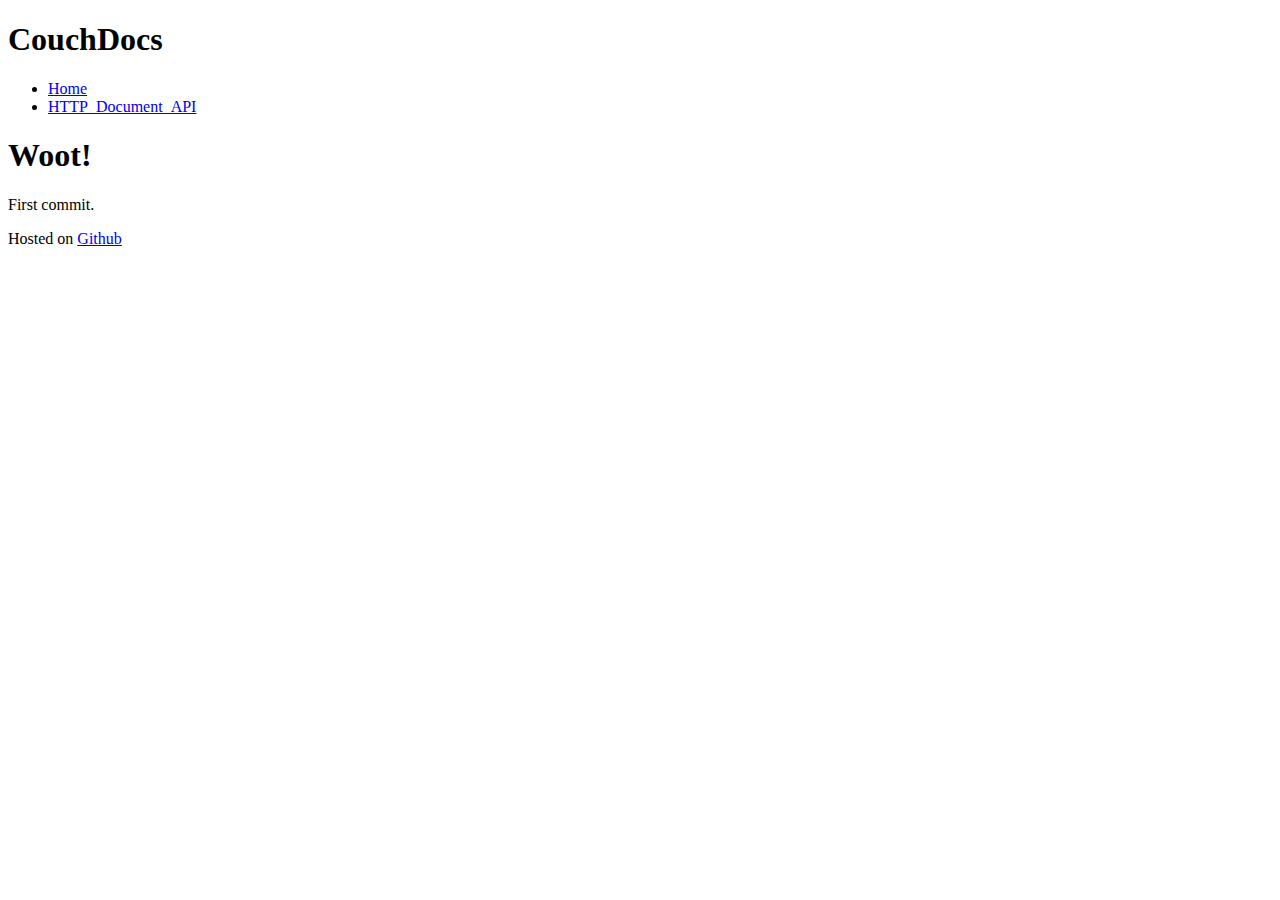
<file: index.html>
<!DOCTYPE html>
<html lang="en">
  <head>
    <meta charset="utf-8" />
    <title>CouchDocs - Welcome</title>
    <link rel="stylesheet" href="css/style.css" type="text/css" media="screen" />
  </head>
  <body>
    <div class="container"> 
      <div id="header"> 
          <h1>CouchDocs</h1>
      </div>
      
  <div id="menu">
  <ul id="actions">
    <li><a href="/">Home</a></li>
    <li><a href="/HTTP_Document_API.html">HTTP_Document_API</a></li>
  </ul>
</div>

      <h1>Woot!</h1>
<p>First commit.</p>
      <div id="footer">
        <p>Hosted on <a href="http://github.com/">Github</a></p>
      </div>
    </div>
  </body>
</html>
</file>
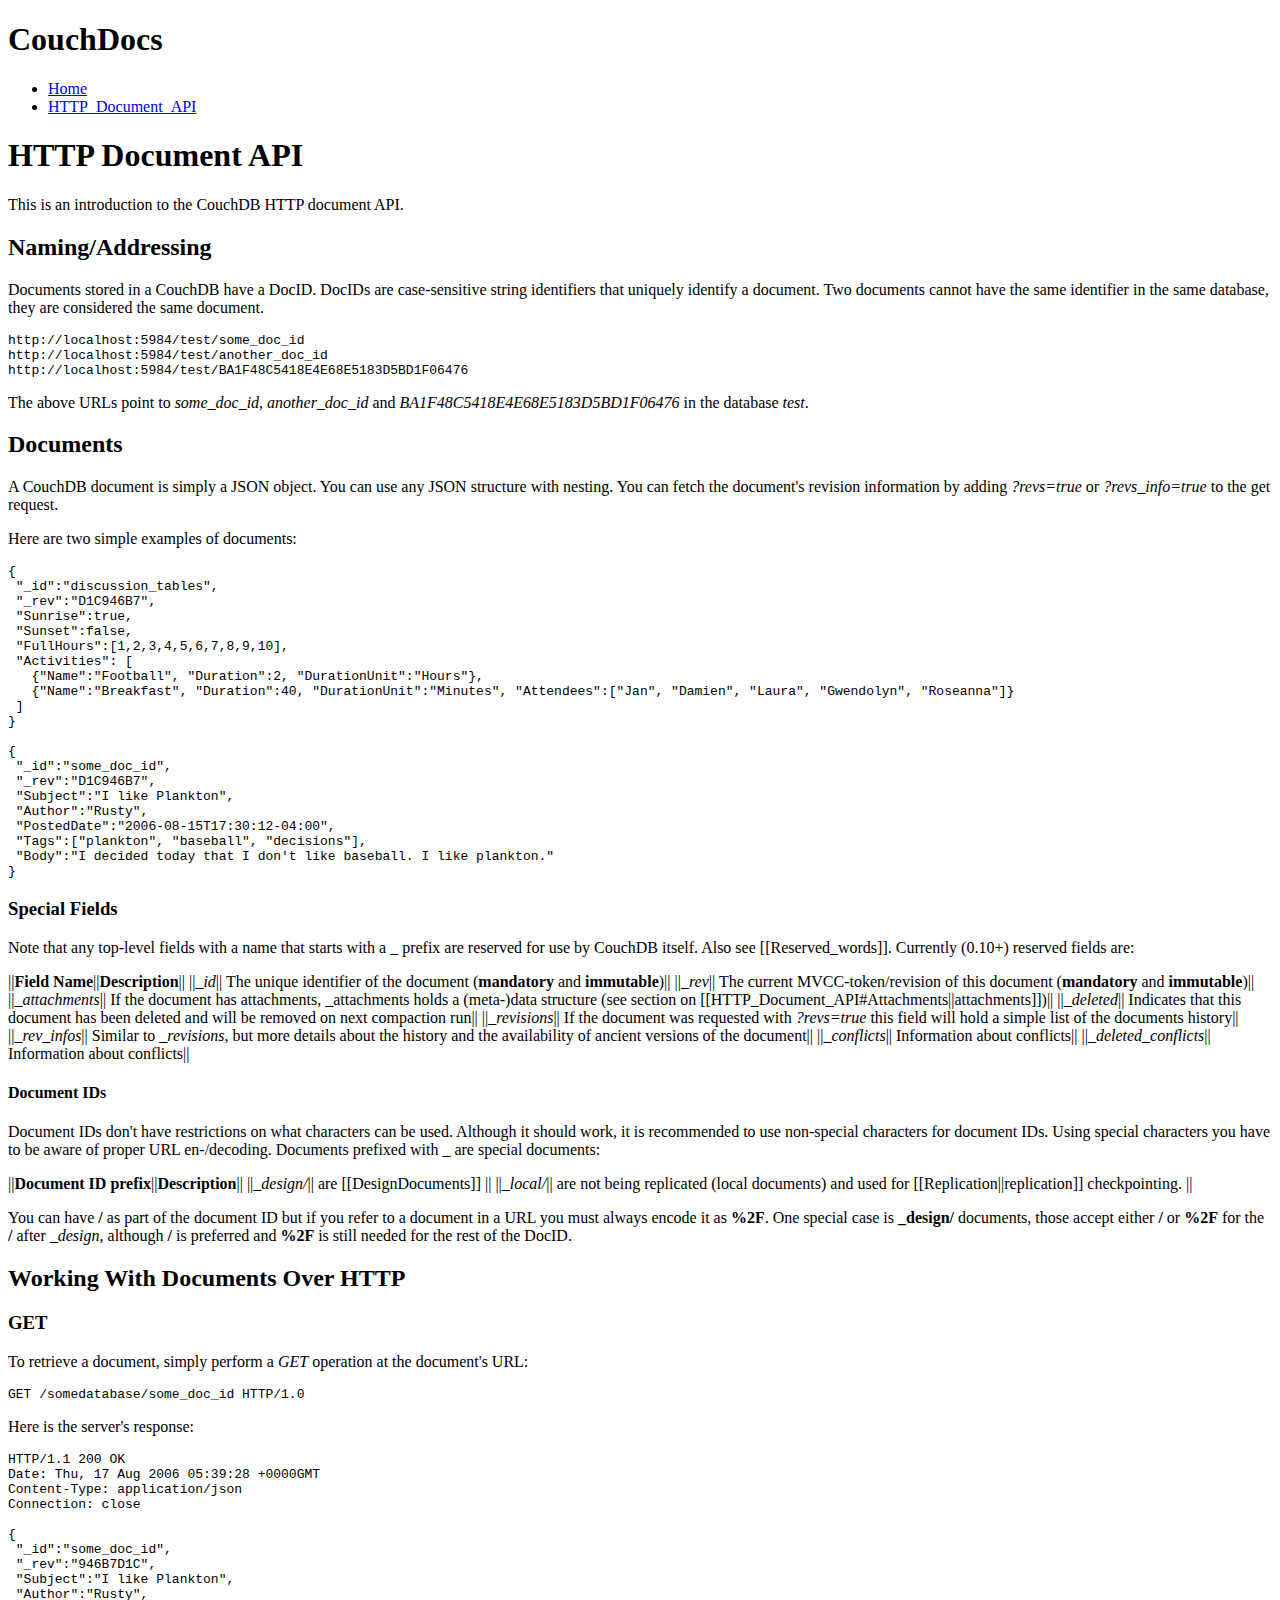
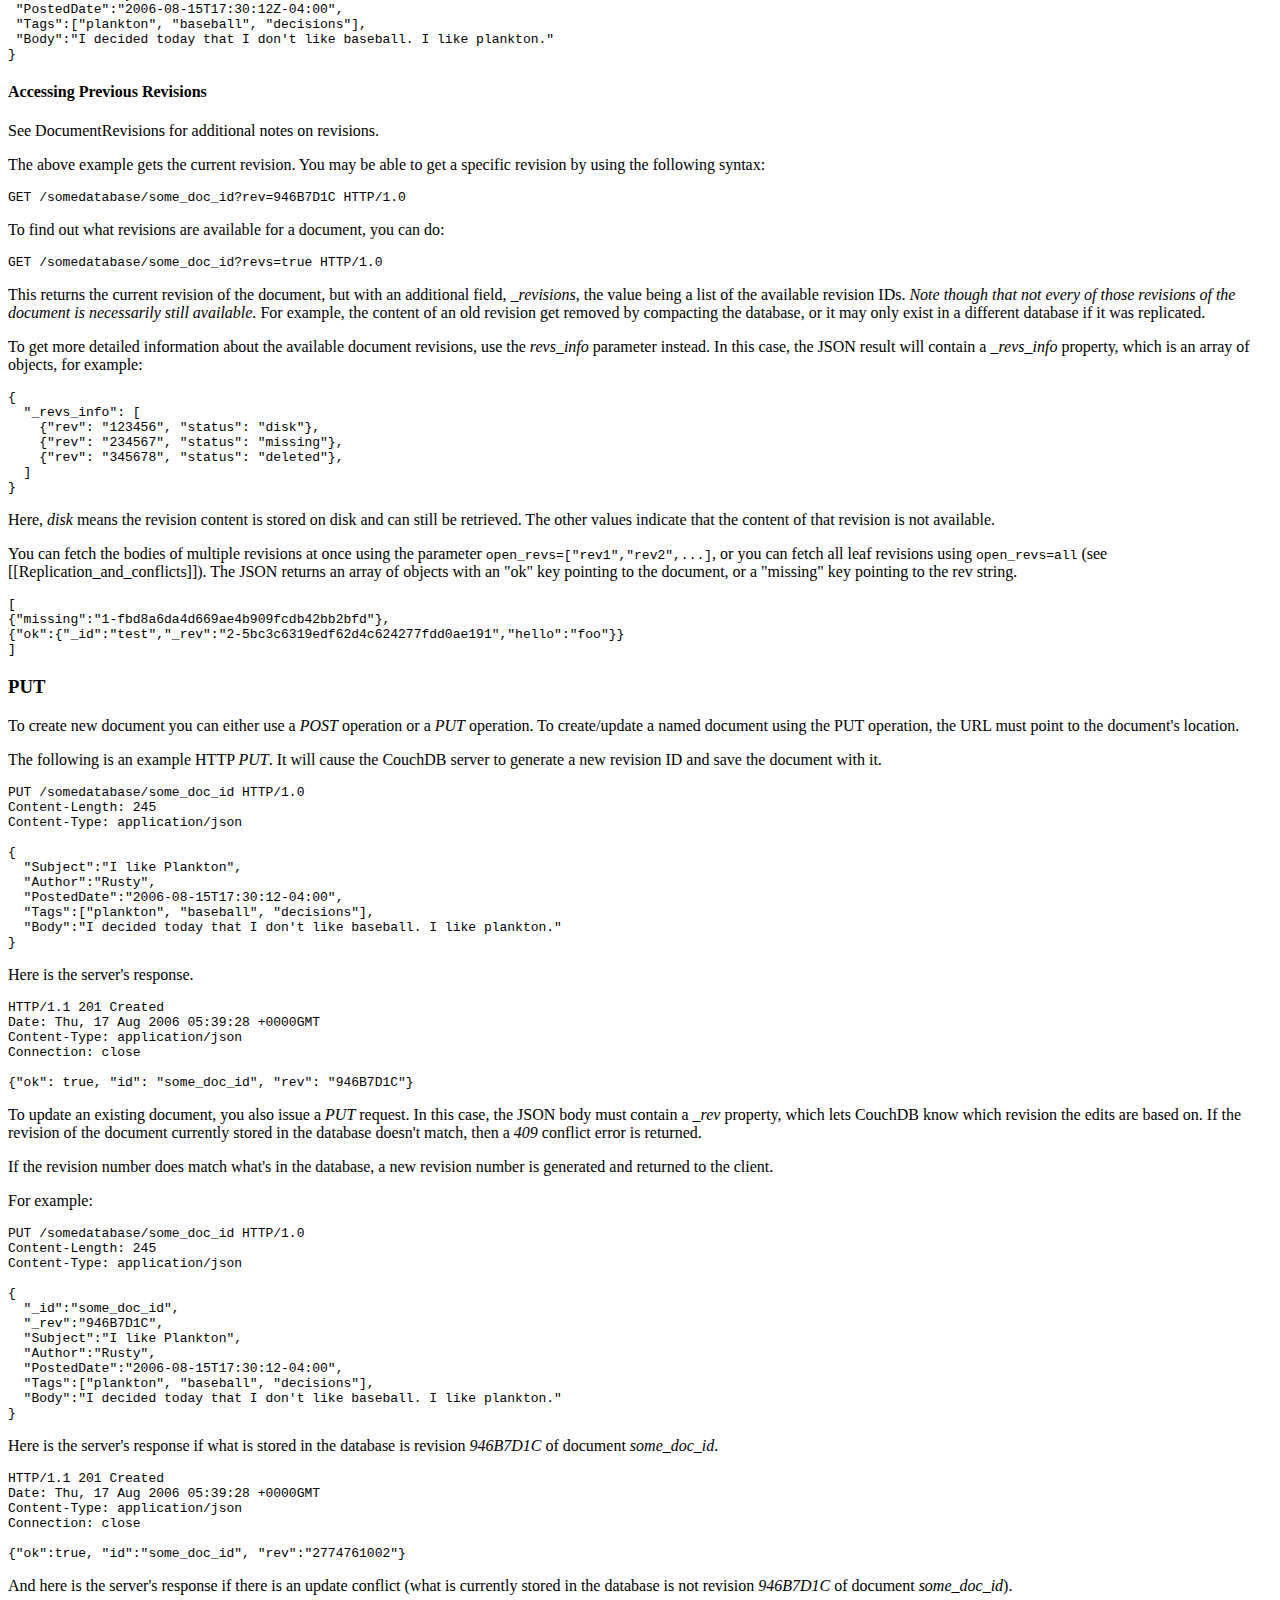
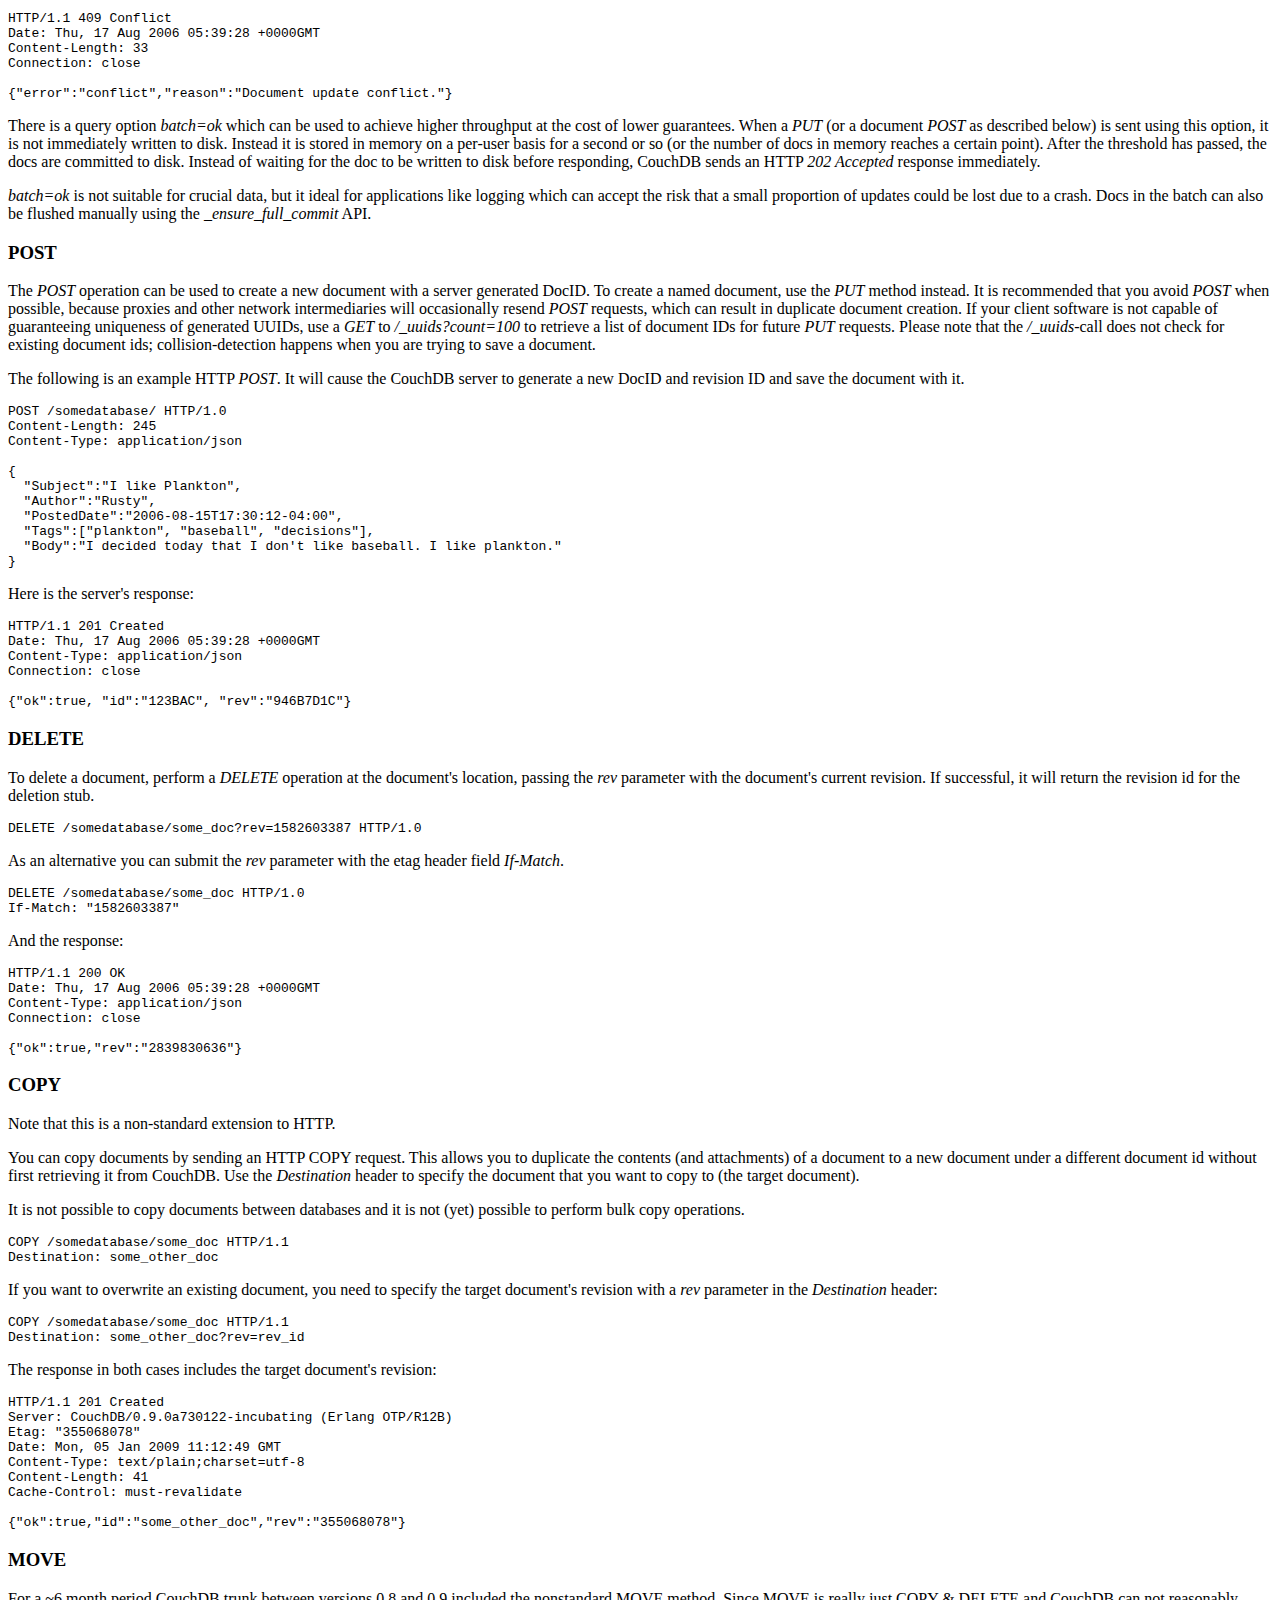
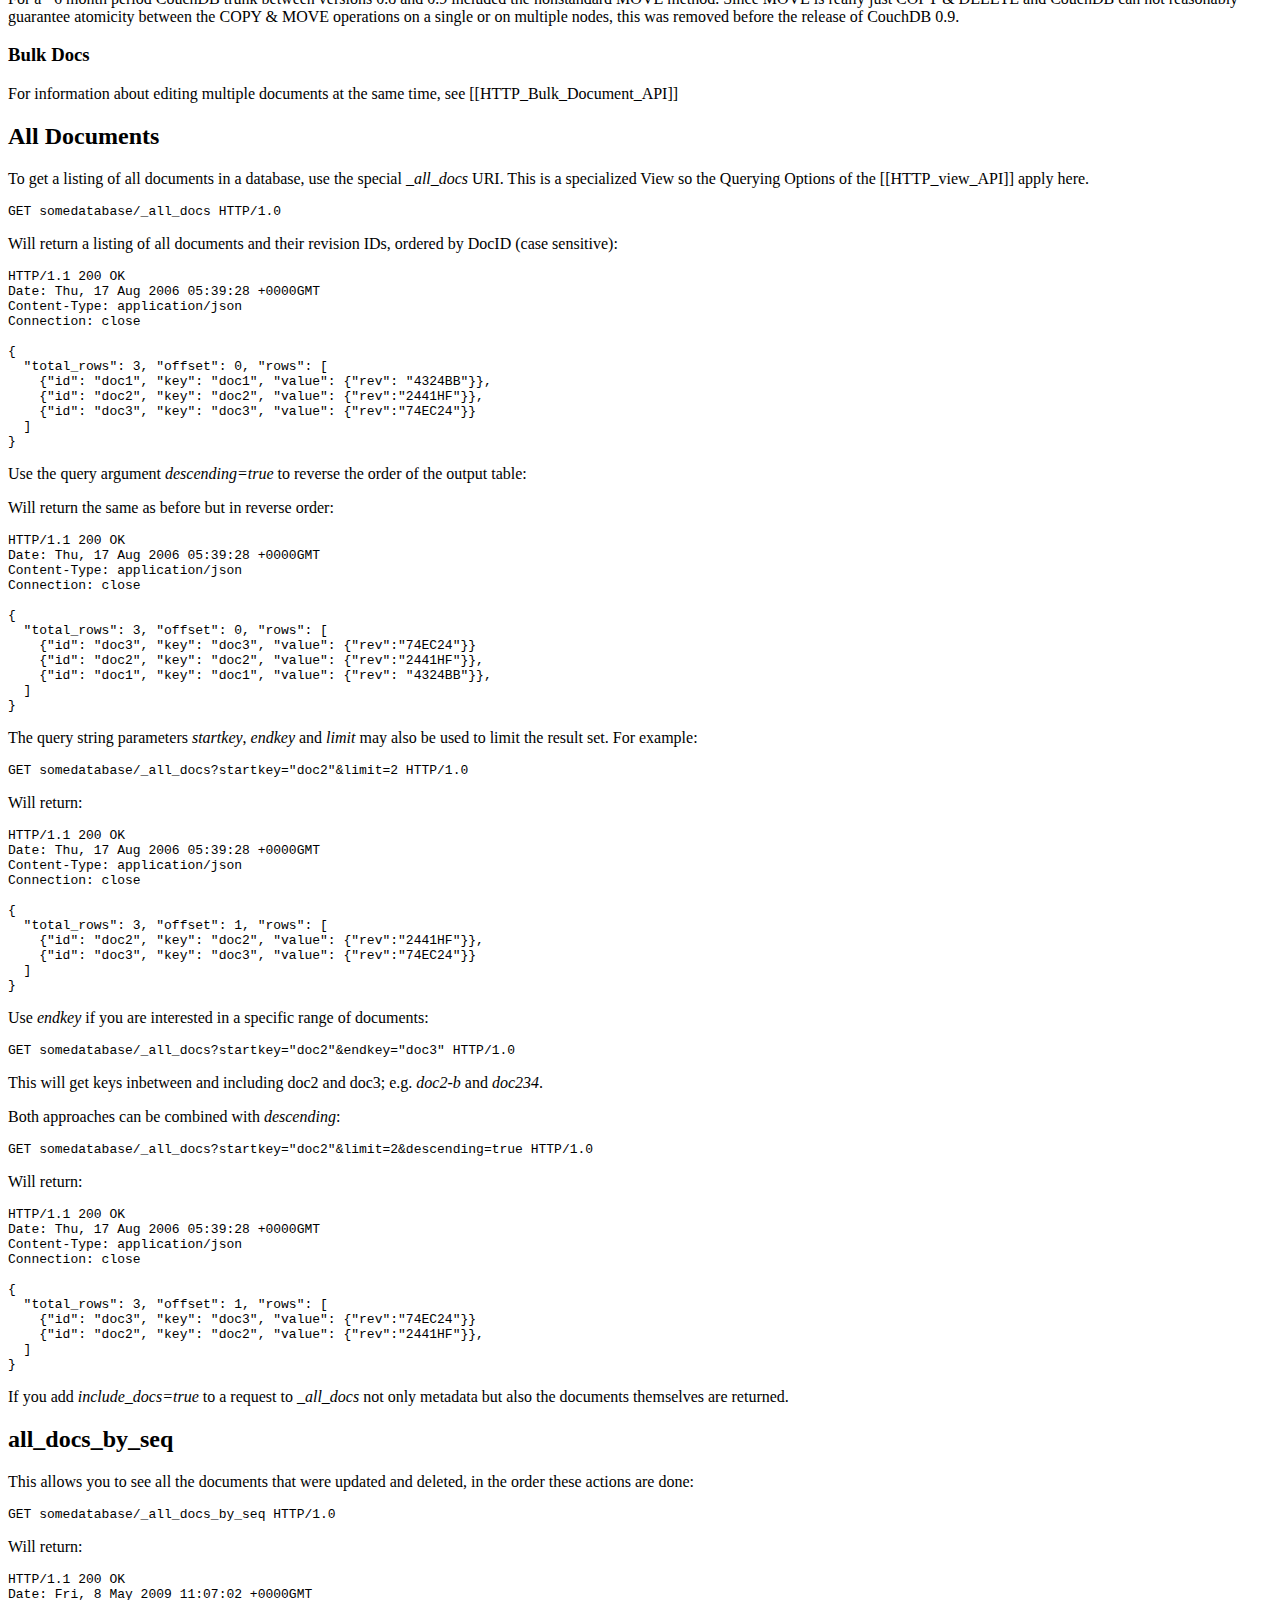
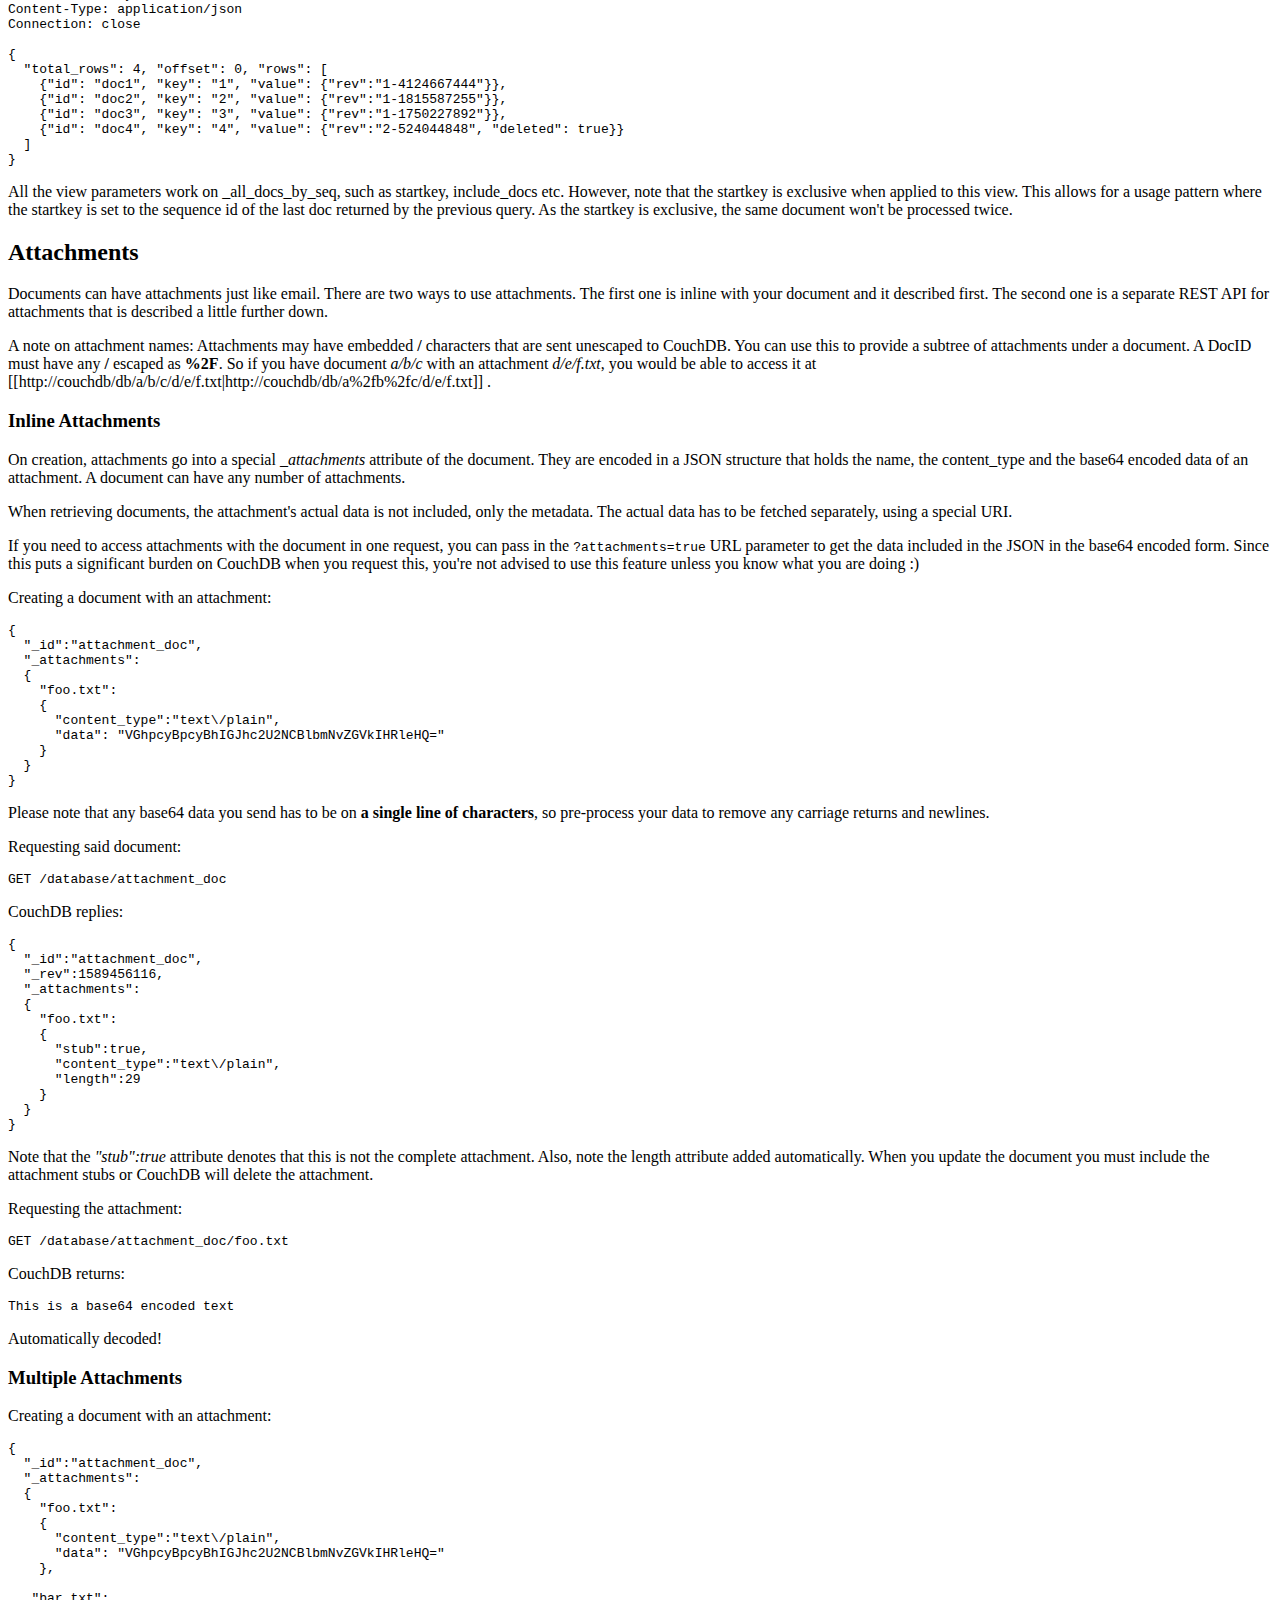
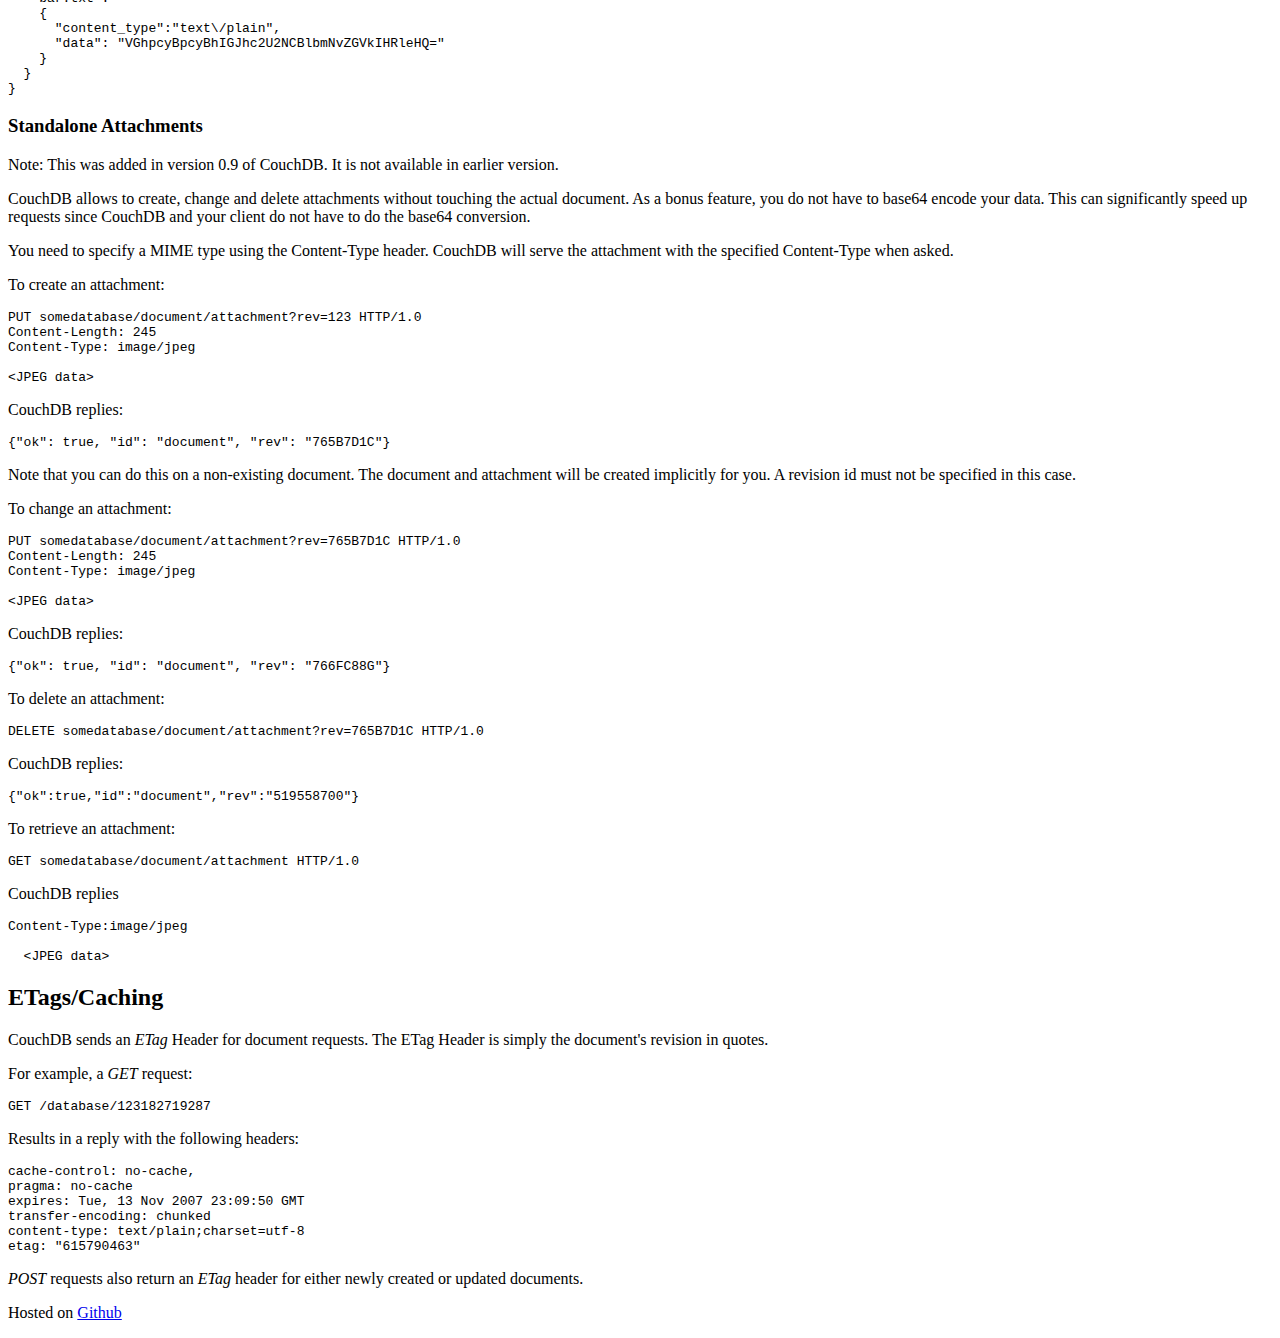
<file: HTTP_Document_API.html>
<!DOCTYPE html>
<html lang="en">
  <head>
    <meta charset="utf-8" />
    <title>CouchDocs - Welcome</title>
    <link rel="stylesheet" href="css/style.css" type="text/css" media="screen" />
  </head>
  <body>
    <div class="container"> 
      <div id="header"> 
          <h1>CouchDocs</h1>
      </div>
      
  <div id="menu">
  <ul id="actions">
    <li><a href="/">Home</a></li>
    <li><a href="/HTTP_Document_API.html">HTTP_Document_API</a></li>
  </ul>
</div>

      <h1>HTTP Document API</h1>
<p>This is an introduction to the CouchDB HTTP document API.</p>
<h2>Naming/Addressing</h2>
<p>Documents stored in a CouchDB have a DocID. DocIDs are case-sensitive string identifiers that uniquely identify a document. Two documents cannot have the same identifier in the same database, they are considered the same document.</p>
<pre><code>http://localhost:5984/test/some_doc_id
http://localhost:5984/test/another_doc_id
http://localhost:5984/test/BA1F48C5418E4E68E5183D5BD1F06476
</code></pre>
<p>The above URLs point to <em>some_doc_id</em>, <em>another_doc_id</em> and <em>BA1F48C5418E4E68E5183D5BD1F06476</em> in the database <em>test</em>.</p>
<h2>Documents</h2>
<p>A CouchDB document is simply a JSON object. You can use any JSON structure with nesting. You can fetch the document's revision information by adding <em>?revs=true</em> or <em>?revs_info=true</em> to the get request.</p>
<p>Here are two simple examples of documents:</p>
<pre><code>{
 "_id":"discussion_tables",
 "_rev":"D1C946B7",
 "Sunrise":true,
 "Sunset":false,
 "FullHours":[1,2,3,4,5,6,7,8,9,10],
 "Activities": [
   {"Name":"Football", "Duration":2, "DurationUnit":"Hours"},
   {"Name":"Breakfast", "Duration":40, "DurationUnit":"Minutes", "Attendees":["Jan", "Damien", "Laura", "Gwendolyn", "Roseanna"]}
 ]
}

{
 "_id":"some_doc_id",
 "_rev":"D1C946B7",
 "Subject":"I like Plankton",
 "Author":"Rusty",
 "PostedDate":"2006-08-15T17:30:12-04:00",
 "Tags":["plankton", "baseball", "decisions"],
 "Body":"I decided today that I don't like baseball. I like plankton."
}
</code></pre>
<h3>Special Fields</h3>
<p>Note that any top-level fields with a name that starts with a <em>_</em> prefix are reserved for use by CouchDB itself. Also see [[Reserved_words]]. Currently (0.10+) reserved fields are:</p>
<p>||<strong>Field Name</strong>||<strong>Description</strong>||
  ||<em>_id</em>|| The unique identifier of the document (<strong>mandatory</strong> and <strong>immutable</strong>)||
  ||<em>_rev</em>|| The current MVCC-token/revision of this document (<strong>mandatory</strong> and <strong>immutable</strong>)||
  ||<em>_attachments</em>|| If the document has attachments, _attachments holds a (meta-)data structure (see section on [[HTTP_Document_API#Attachments||attachments]])||
  ||<em>_deleted</em>|| Indicates that this document has been deleted and will be removed on next compaction run||
  ||<em>_revisions</em>|| If the document was requested with <em>?revs=true</em> this field will hold a simple list of the documents history||
  ||<em>_rev_infos</em>|| Similar to <em>_revisions</em>, but more details about the history and the availability of ancient versions of the document||
  ||<em>_conflicts</em>|| Information about conflicts||
  ||<em>_deleted_conflicts</em>|| Information about conflicts||</p>
<h4>Document IDs</h4>
<p>Document IDs don't have restrictions on what characters can be used. Although it should work, it is recommended to use non-special characters for document IDs. Using special characters you have to be aware of proper URL en-/decoding. Documents prefixed with <em>_</em> are special documents:</p>
<p>||<strong>Document ID prefix</strong>||<strong>Description</strong>||
  ||<em>_design/</em>|| are [[DesignDocuments]] ||
  ||<em>_local/</em>|| are not being replicated (local documents) and used for [[Replication||replication]] checkpointing. ||</p>
<p>You can have <strong>/</strong> as part of the document ID but if you refer to a document in a URL you must always encode it as <strong>%2F</strong>. One special case is <strong>_design/</strong> documents, those accept either <strong>/</strong> or <strong>%2F</strong> for the <strong>/</strong> after <em>_design</em>, although <strong>/</strong> is preferred and <strong>%2F</strong> is still needed for the rest of the DocID.</p>
<h2>Working With Documents Over HTTP</h2>
<h3>GET</h3>
<p>To retrieve a document, simply perform a <em>GET</em> operation at the document's URL:</p>
<pre><code>GET /somedatabase/some_doc_id HTTP/1.0
</code></pre>
<p>Here is the server's response:</p>
<pre><code>HTTP/1.1 200 OK
Date: Thu, 17 Aug 2006 05:39:28 +0000GMT
Content-Type: application/json
Connection: close

{
 "_id":"some_doc_id",
 "_rev":"946B7D1C",
 "Subject":"I like Plankton",
 "Author":"Rusty",
 "PostedDate":"2006-08-15T17:30:12Z-04:00",
 "Tags":["plankton", "baseball", "decisions"],
 "Body":"I decided today that I don't like baseball. I like plankton."
}
</code></pre>
<h4>Accessing Previous Revisions</h4>
<p>See DocumentRevisions for additional notes on revisions.</p>
<p>The above example gets the current revision. You may be able to get a specific revision by using the following syntax:</p>
<pre><code>GET /somedatabase/some_doc_id?rev=946B7D1C HTTP/1.0
</code></pre>
<p>To find out what revisions are available for a document, you can do:</p>
<pre><code>GET /somedatabase/some_doc_id?revs=true HTTP/1.0
</code></pre>
<p>This returns the current revision of the document, but with an additional field, <em>_revisions</em>, the value being a list of the available revision IDs. <em>Note though that not every of those revisions of the document is necessarily still available.</em> For example, the content of an old revision get removed by compacting the database, or it may only exist in a different database if it was replicated.</p>
<p>To get more detailed information about the available document revisions, use the <em>revs_info</em> parameter instead. In this case, the JSON result will contain a <em>_revs_info</em> property, which is an array of objects, for example:</p>
<pre><code>{
  "_revs_info": [
    {"rev": "123456", "status": "disk"},
    {"rev": "234567", "status": "missing"},
    {"rev": "345678", "status": "deleted"},
  ]
}
</code></pre>
<p>Here, <em>disk</em> means the revision content is stored on disk and can still be retrieved. The other values indicate that the content of that revision is not available.</p>
<p>You can fetch the bodies of multiple revisions at once using the parameter <code>open_revs=["rev1","rev2",...]</code>, or you can fetch all leaf revisions using <code>open_revs=all</code> (see [[Replication_and_conflicts]]). The JSON returns an array of objects with an "ok" key pointing to the document, or a "missing" key pointing to the rev string.</p>
<pre><code>[
{"missing":"1-fbd8a6da4d669ae4b909fcdb42bb2bfd"},
{"ok":{"_id":"test","_rev":"2-5bc3c6319edf62d4c624277fdd0ae191","hello":"foo"}}
]
</code></pre>
<h3>PUT</h3>
<p>To create new document you can either use a <em>POST</em> operation or a <em>PUT</em> operation. To create/update a named document using the PUT operation, the URL must point to the document's location.</p>
<p>The following is an example HTTP <em>PUT</em>. It will cause the CouchDB server to generate a new revision ID and save the document with it.</p>
<pre><code>PUT /somedatabase/some_doc_id HTTP/1.0
Content-Length: 245
Content-Type: application/json

{
  "Subject":"I like Plankton",
  "Author":"Rusty",
  "PostedDate":"2006-08-15T17:30:12-04:00",
  "Tags":["plankton", "baseball", "decisions"],
  "Body":"I decided today that I don't like baseball. I like plankton."
}
</code></pre>
<p>Here is the server's response.</p>
<pre><code>HTTP/1.1 201 Created
Date: Thu, 17 Aug 2006 05:39:28 +0000GMT
Content-Type: application/json
Connection: close

{"ok": true, "id": "some_doc_id", "rev": "946B7D1C"}
</code></pre>
<p>To update an existing document, you also issue a <em>PUT</em> request. In this case, the JSON body must contain a <em>_rev</em> property, which lets CouchDB know which revision the edits are based on. If the revision of the document currently stored in the database doesn't match, then a <em>409</em> conflict error is returned.</p>
<p>If the revision number does match what's in the database, a new revision number is generated and returned to the client.</p>
<p>For example:</p>
<pre><code>PUT /somedatabase/some_doc_id HTTP/1.0
Content-Length: 245
Content-Type: application/json

{
  "_id":"some_doc_id",
  "_rev":"946B7D1C",
  "Subject":"I like Plankton",
  "Author":"Rusty",
  "PostedDate":"2006-08-15T17:30:12-04:00",
  "Tags":["plankton", "baseball", "decisions"],
  "Body":"I decided today that I don't like baseball. I like plankton."
}
</code></pre>
<p>Here is the server's response if what is stored in the database is revision <em>946B7D1C</em> of document <em>some_doc_id</em>.</p>
<pre><code>HTTP/1.1 201 Created
Date: Thu, 17 Aug 2006 05:39:28 +0000GMT
Content-Type: application/json
Connection: close

{"ok":true, "id":"some_doc_id", "rev":"2774761002"}
</code></pre>
<p>And here is the server's response if there is an update conflict (what is currently stored in the database is not revision <em>946B7D1C</em> of document <em>some_doc_id</em>).</p>
<pre><code>HTTP/1.1 409 Conflict
Date: Thu, 17 Aug 2006 05:39:28 +0000GMT
Content-Length: 33
Connection: close

{"error":"conflict","reason":"Document update conflict."}
</code></pre>
<p>There is a query option <em>batch=ok</em> which can be used to achieve higher throughput at the cost of lower guarantees. When a <em>PUT</em> (or a document <em>POST</em> as described below) is sent using this option, it is not immediately written to disk. Instead it is stored in memory on a per-user basis for a second or so (or the number of docs in memory reaches a certain point). After the threshold has passed, the docs are committed to disk. Instead of waiting for the doc to be written to disk before responding, CouchDB sends an HTTP <em>202 Accepted</em> response immediately.</p>
<p><em>batch=ok</em> is not suitable for crucial data, but it ideal for applications like logging which can accept the risk that a small proportion of updates could be lost due to a crash. Docs in the batch can also be flushed manually using the <em>_ensure_full_commit</em> API.</p>
<h3>POST</h3>
<p>The <em>POST</em> operation can be used to create a new document with a server generated DocID. To create a named document, use the <em>PUT</em> method instead. It is recommended that you avoid <em>POST</em> when possible, because proxies and other network intermediaries will occasionally resend <em>POST</em> requests, which can result in duplicate document creation. If your client software is not capable of guaranteeing uniqueness of generated UUIDs, use a <em>GET</em> to <em>/_uuids?count=100</em> to retrieve a list of document IDs for future <em>PUT</em> requests. Please note that the <em>/_uuids</em>-call does not check for existing document ids; collision-detection happens when you are trying to save a document.</p>
<p>The following is an example HTTP <em>POST</em>. It will cause the CouchDB server to generate a new DocID and revision ID and save the document with it.</p>
<pre><code>POST /somedatabase/ HTTP/1.0
Content-Length: 245
Content-Type: application/json

{
  "Subject":"I like Plankton",
  "Author":"Rusty",
  "PostedDate":"2006-08-15T17:30:12-04:00",
  "Tags":["plankton", "baseball", "decisions"],
  "Body":"I decided today that I don't like baseball. I like plankton."
}
</code></pre>
<p>Here is the server's response:</p>
<pre><code>HTTP/1.1 201 Created
Date: Thu, 17 Aug 2006 05:39:28 +0000GMT
Content-Type: application/json
Connection: close

{"ok":true, "id":"123BAC", "rev":"946B7D1C"}
</code></pre>
<h3>DELETE</h3>
<p>To delete a document, perform a <em>DELETE</em> operation at the document's location, passing the <em>rev</em> parameter with the document's current revision. If successful, it will return the revision id for the deletion stub.</p>
<pre><code>DELETE /somedatabase/some_doc?rev=1582603387 HTTP/1.0
</code></pre>
<p>As an alternative you can submit the <em>rev</em> parameter with the etag header field <em>If-Match</em>.</p>
<pre><code>DELETE /somedatabase/some_doc HTTP/1.0
If-Match: "1582603387"
</code></pre>
<p>And the response:</p>
<pre><code>HTTP/1.1 200 OK
Date: Thu, 17 Aug 2006 05:39:28 +0000GMT
Content-Type: application/json
Connection: close

{"ok":true,"rev":"2839830636"}
</code></pre>
<h3>COPY</h3>
<p>Note that this is a non-standard extension to HTTP.</p>
<p>You can copy documents by sending an HTTP COPY request. This allows you to duplicate the contents (and attachments) of a document to a new document under a different document id without first retrieving it from CouchDB. Use the <em>Destination</em> header to specify the document that you want to copy to (the target document).</p>
<p>It is not possible to copy documents between databases and it is not (yet) possible to perform bulk copy operations.</p>
<pre><code>COPY /somedatabase/some_doc HTTP/1.1
Destination: some_other_doc
</code></pre>
<p>If you want to overwrite an existing document, you need to specify the target document's revision with a <em>rev</em> parameter in the <em>Destination</em> header:</p>
<pre><code>COPY /somedatabase/some_doc HTTP/1.1
Destination: some_other_doc?rev=rev_id
</code></pre>
<p>The response in both cases includes the target document's revision:</p>
<pre><code>HTTP/1.1 201 Created
Server: CouchDB/0.9.0a730122-incubating (Erlang OTP/R12B)
Etag: "355068078"
Date: Mon, 05 Jan 2009 11:12:49 GMT
Content-Type: text/plain;charset=utf-8
Content-Length: 41
Cache-Control: must-revalidate

{"ok":true,"id":"some_other_doc","rev":"355068078"}
</code></pre>
<h3>MOVE</h3>
<p>For a ~6 month period CouchDB trunk between versions 0.8 and 0.9 included the nonstandard MOVE method. Since MOVE is really just COPY &amp; DELETE and CouchDB can not reasonably guarantee atomicity between the COPY &amp; MOVE operations on a single or on multiple nodes, this was removed before the release of CouchDB 0.9.</p>
<h3>Bulk Docs</h3>
<p>For information about editing multiple documents at the same time, see [[HTTP_Bulk_Document_API]]</p>
<h2>All Documents</h2>
<p>To get a listing of all documents in a database, use the special <em>_all_docs</em> URI. This is a specialized View so the Querying Options of the [[HTTP_view_API]] apply here.</p>
<pre><code>GET somedatabase/_all_docs HTTP/1.0
</code></pre>
<p>Will return a listing of all documents and their revision IDs, ordered by DocID (case sensitive):</p>
<pre><code>HTTP/1.1 200 OK
Date: Thu, 17 Aug 2006 05:39:28 +0000GMT
Content-Type: application/json
Connection: close

{
  "total_rows": 3, "offset": 0, "rows": [
    {"id": "doc1", "key": "doc1", "value": {"rev": "4324BB"}},
    {"id": "doc2", "key": "doc2", "value": {"rev":"2441HF"}},
    {"id": "doc3", "key": "doc3", "value": {"rev":"74EC24"}}
  ]
}
</code></pre>
<p>Use the query argument <em>descending=true</em> to reverse the order of the output table:</p>
<p>Will return the same as before but in reverse order:</p>
<pre><code>HTTP/1.1 200 OK
Date: Thu, 17 Aug 2006 05:39:28 +0000GMT
Content-Type: application/json
Connection: close

{
  "total_rows": 3, "offset": 0, "rows": [
    {"id": "doc3", "key": "doc3", "value": {"rev":"74EC24"}}
    {"id": "doc2", "key": "doc2", "value": {"rev":"2441HF"}},
    {"id": "doc1", "key": "doc1", "value": {"rev": "4324BB"}},
  ]
}
</code></pre>
<p>The query string parameters <em>startkey</em>, <em>endkey</em> and <em>limit</em> may also be used to limit the result set. For example:</p>
<pre><code>GET somedatabase/_all_docs?startkey="doc2"&amp;limit=2 HTTP/1.0
</code></pre>
<p>Will return:</p>
<pre><code>HTTP/1.1 200 OK
Date: Thu, 17 Aug 2006 05:39:28 +0000GMT
Content-Type: application/json
Connection: close

{
  "total_rows": 3, "offset": 1, "rows": [
    {"id": "doc2", "key": "doc2", "value": {"rev":"2441HF"}},
    {"id": "doc3", "key": "doc3", "value": {"rev":"74EC24"}}
  ]
}
</code></pre>
<p>Use <em>endkey</em> if you are interested  in a specific range of documents:</p>
<pre><code>GET somedatabase/_all_docs?startkey="doc2"&amp;endkey="doc3" HTTP/1.0
</code></pre>
<p>This will get keys inbetween and including doc2 and doc3; e.g. <em>doc2-b</em> and <em>doc234</em>.</p>
<p>Both approaches can be combined with <em>descending</em>:</p>
<pre><code>GET somedatabase/_all_docs?startkey="doc2"&amp;limit=2&amp;descending=true HTTP/1.0
</code></pre>
<p>Will return:</p>
<pre><code>HTTP/1.1 200 OK
Date: Thu, 17 Aug 2006 05:39:28 +0000GMT
Content-Type: application/json
Connection: close

{
  "total_rows": 3, "offset": 1, "rows": [
    {"id": "doc3", "key": "doc3", "value": {"rev":"74EC24"}}
    {"id": "doc2", "key": "doc2", "value": {"rev":"2441HF"}},
  ]
}
</code></pre>
<p>If you add <em>include_docs=true</em> to a request to <em>_all_docs</em> not only metadata but also the documents themselves are returned.</p>
<h2>all_docs_by_seq</h2>
<p>This allows you to see all the documents that were updated and deleted, in the order these actions are done:</p>
<pre><code>GET somedatabase/_all_docs_by_seq HTTP/1.0
</code></pre>
<p>Will return:</p>
<pre><code>HTTP/1.1 200 OK
Date: Fri, 8 May 2009 11:07:02 +0000GMT
Content-Type: application/json
Connection: close

{
  "total_rows": 4, "offset": 0, "rows": [
    {"id": "doc1", "key": "1", "value": {"rev":"1-4124667444"}},
    {"id": "doc2", "key": "2", "value": {"rev":"1-1815587255"}},
    {"id": "doc3", "key": "3", "value": {"rev":"1-1750227892"}},
    {"id": "doc4", "key": "4", "value": {"rev":"2-524044848", "deleted": true}}
  ]
}
</code></pre>
<p>All the view parameters work on _all_docs_by_seq, such as startkey, include_docs etc. However, note that the startkey is exclusive when applied to this view. This allows for a usage pattern where the startkey is set to the sequence id of the last doc returned by the previous query. As the startkey is exclusive, the same document won't be processed twice.</p>
<h2>Attachments</h2>
<p>Documents can have attachments just like email. There are two ways to use attachments. The first one is inline with your document and it described first. The second one is a separate REST API for attachments that is described a little further down.</p>
<p>A note on attachment names: Attachments may have embedded <strong>/</strong> characters that are sent unescaped to CouchDB. You can use this to provide a subtree of attachments under a document. A DocID must have any <strong>/</strong> escaped as <strong>%2F</strong>. So if you have document <em>a/b/c</em> with an attachment <em>d/e/f.txt</em>, you would be able to access it at [[http://couchdb/db/a/b/c/d/e/f.txt|http://couchdb/db/a%2fb%2fc/d/e/f.txt]] .</p>
<h3>Inline Attachments</h3>
<p>On creation, attachments go into a special <em>_attachments</em> attribute of the document. They are encoded in a JSON structure that holds the name, the content_type and the base64 encoded data of an attachment. A document can have any number of attachments.</p>
<p>When retrieving documents, the attachment's actual data is not included, only the metadata. The actual data has to be fetched separately, using a special URI.</p>
<p>If you need to access attachments with the document in one request, you can pass in the <code>?attachments=true</code> URL parameter to get the data included in the JSON in the base64 encoded form. Since this puts a significant burden on CouchDB when you request this, you're not advised to use this feature unless you know what you are doing :)</p>
<p>Creating a document with an attachment:</p>
<pre><code>{
  "_id":"attachment_doc",
  "_attachments":
  {
    "foo.txt":
    {
      "content_type":"text\/plain",
      "data": "VGhpcyBpcyBhIGJhc2U2NCBlbmNvZGVkIHRleHQ="
    }
  }
}
</code></pre>
<p>Please note that any base64 data you send has to be on <strong>a single line of characters</strong>, so pre-process your data to remove any carriage returns and newlines.</p>
<p>Requesting said document:</p>
<pre><code>GET /database/attachment_doc
</code></pre>
<p>CouchDB replies:</p>
<pre><code>{
  "_id":"attachment_doc",
  "_rev":1589456116,
  "_attachments":
  {
    "foo.txt":
    {
      "stub":true,
      "content_type":"text\/plain",
      "length":29
    }
  }
}
</code></pre>
<p>Note that the <em>"stub":true</em> attribute denotes that this is not the complete attachment. Also, note the length attribute added automatically. When you update the document you must include the attachment stubs or CouchDB will delete the attachment.</p>
<p>Requesting the attachment:</p>
<pre><code>GET /database/attachment_doc/foo.txt
</code></pre>
<p>CouchDB returns:</p>
<pre><code>This is a base64 encoded text
</code></pre>
<p>Automatically decoded!</p>
<h3>Multiple Attachments</h3>
<p>Creating a document with an attachment:</p>
<pre><code>{
  "_id":"attachment_doc",
  "_attachments":
  {
    "foo.txt":
    {
      "content_type":"text\/plain",
      "data": "VGhpcyBpcyBhIGJhc2U2NCBlbmNvZGVkIHRleHQ="
    },

   "bar.txt":
    {
      "content_type":"text\/plain",
      "data": "VGhpcyBpcyBhIGJhc2U2NCBlbmNvZGVkIHRleHQ="
    }
  }
}
</code></pre>
<h3>Standalone Attachments</h3>
<p>Note: This was added in version 0.9 of CouchDB. It is not available in earlier version.</p>
<p>CouchDB allows to create, change and delete attachments without touching the actual document. As a bonus feature, you do not have to base64 encode your data. This can significantly speed up requests since CouchDB and your client do not have to do the base64 conversion.</p>
<p>You need to specify a MIME type using the Content-Type header. CouchDB will serve the attachment with the specified Content-Type when asked.</p>
<p>To create an attachment:</p>
<pre><code>PUT somedatabase/document/attachment?rev=123 HTTP/1.0
Content-Length: 245
Content-Type: image/jpeg

&lt;JPEG data&gt;
</code></pre>
<p>CouchDB replies:</p>
<pre><code>{"ok": true, "id": "document", "rev": "765B7D1C"}
</code></pre>
<p>Note that you can do this on a non-existing document. The document and attachment will be created implicitly for you. A revision id must not be specified in this case.</p>
<p>To change an attachment:</p>
<pre><code>PUT somedatabase/document/attachment?rev=765B7D1C HTTP/1.0
Content-Length: 245
Content-Type: image/jpeg

&lt;JPEG data&gt;
</code></pre>
<p>CouchDB replies:</p>
<pre><code>{"ok": true, "id": "document", "rev": "766FC88G"}
</code></pre>
<p>To delete an attachment:</p>
<pre><code>DELETE somedatabase/document/attachment?rev=765B7D1C HTTP/1.0
</code></pre>
<p>CouchDB replies:</p>
<pre><code>{"ok":true,"id":"document","rev":"519558700"}
</code></pre>
<p>To retrieve an attachment:</p>
<pre><code>GET somedatabase/document/attachment HTTP/1.0
</code></pre>
<p>CouchDB replies</p>
<pre><code>Content-Type:image/jpeg

  &lt;JPEG data&gt;
</code></pre>
<h2>ETags/Caching</h2>
<p>CouchDB sends an <em>ETag</em> Header for document requests. The ETag Header is simply the document's revision in quotes.</p>
<p>For example, a <em>GET</em> request:</p>
<pre><code>GET /database/123182719287
</code></pre>
<p>Results in a reply with the following headers:</p>
<pre><code>cache-control: no-cache,
pragma: no-cache
expires: Tue, 13 Nov 2007 23:09:50 GMT
transfer-encoding: chunked
content-type: text/plain;charset=utf-8
etag: "615790463"
</code></pre>
<p><em>POST</em> requests also return an <em>ETag</em> header for either newly created or updated documents.</p>
      <div id="footer">
        <p>Hosted on <a href="http://github.com/">Github</a></p>
      </div>
    </div>
  </body>
</html>
</file>
<file: css/style.css>
div#container
{
  display: block;
  width: 800px;
  margin: 0 auto;
}
</file>
